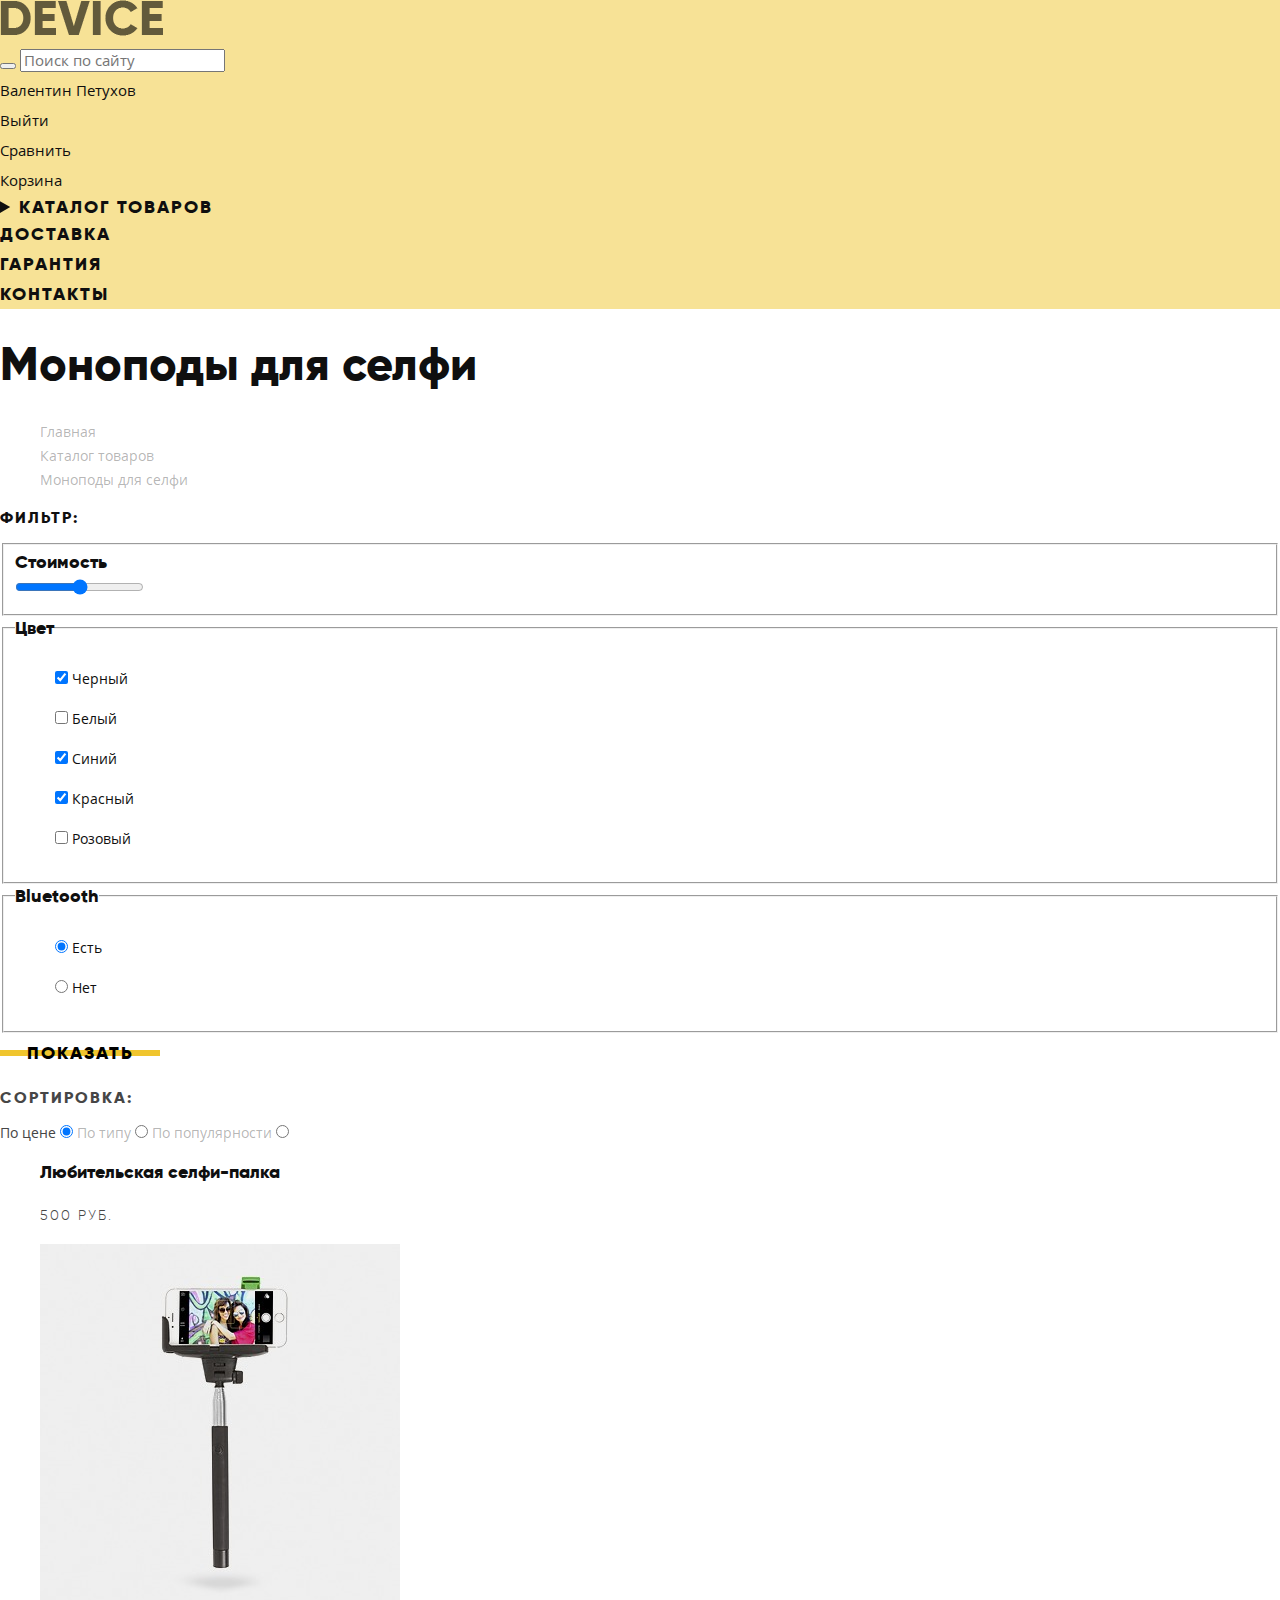
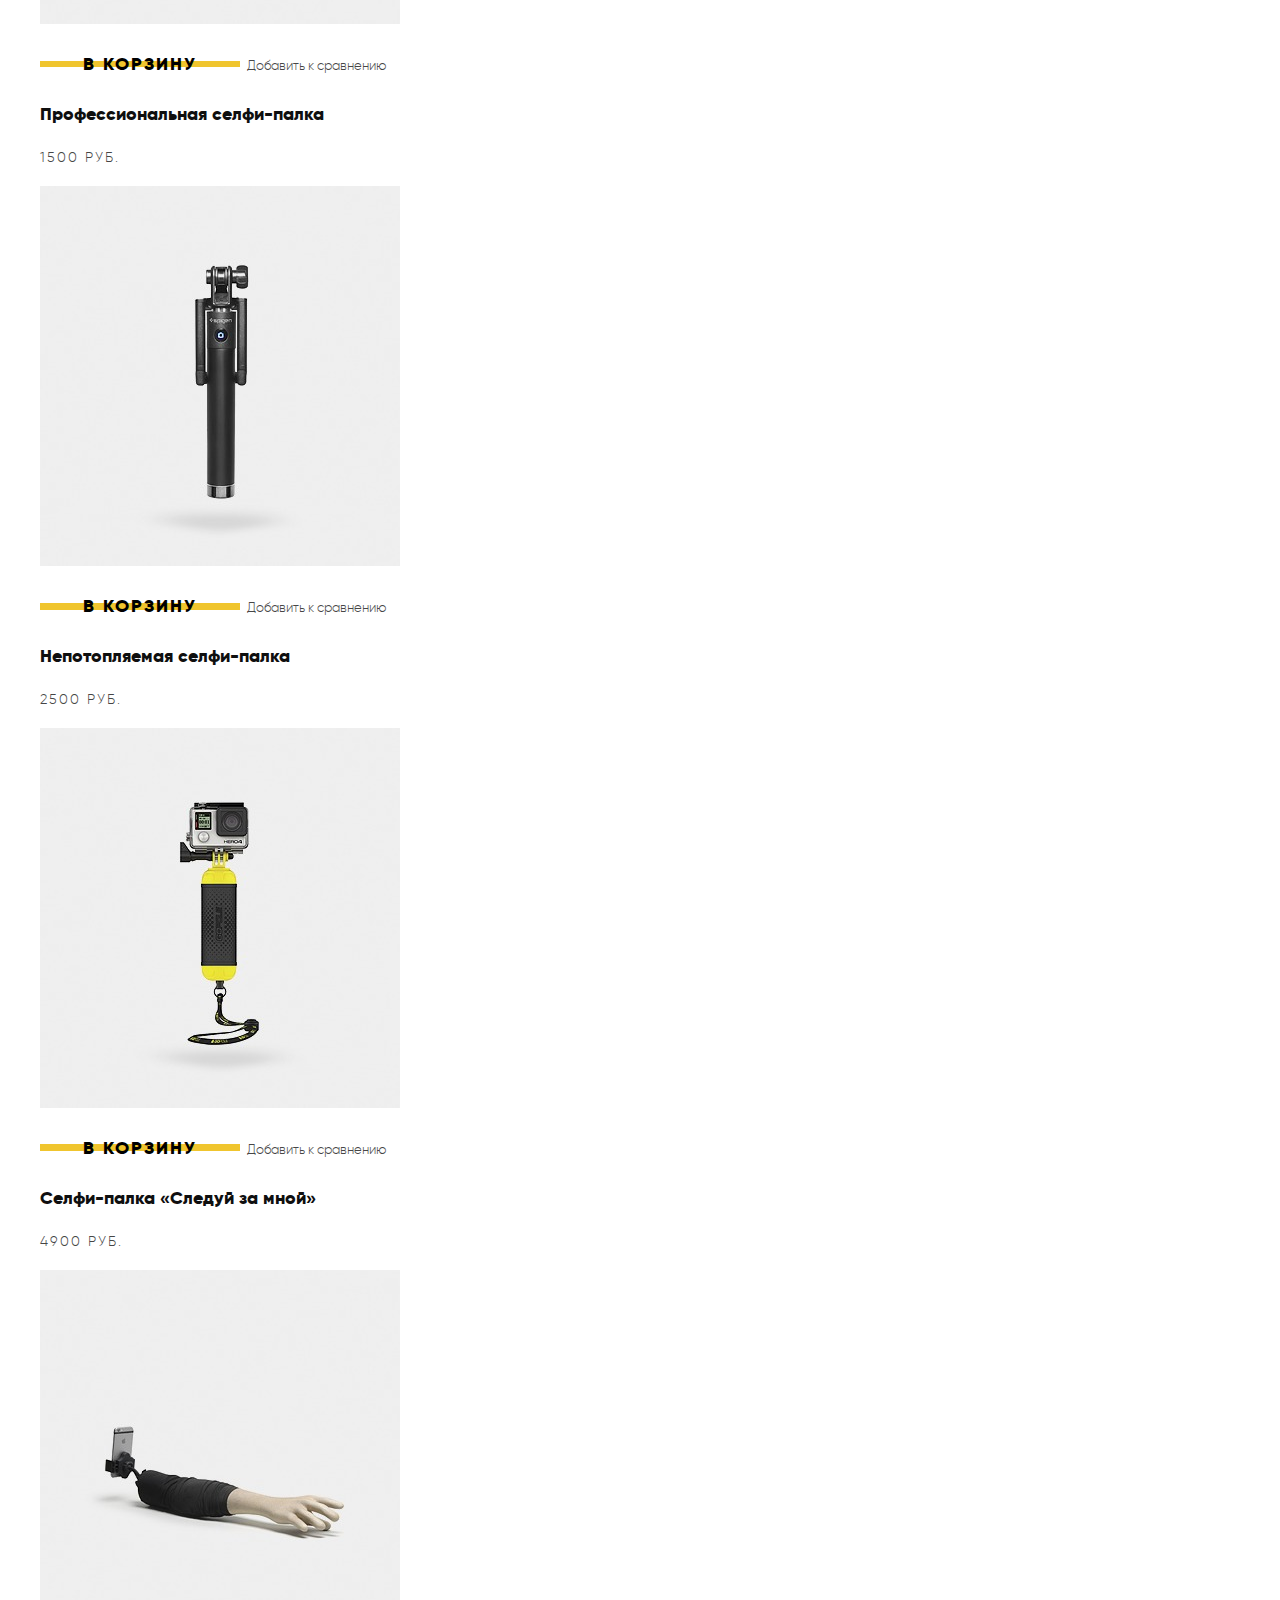
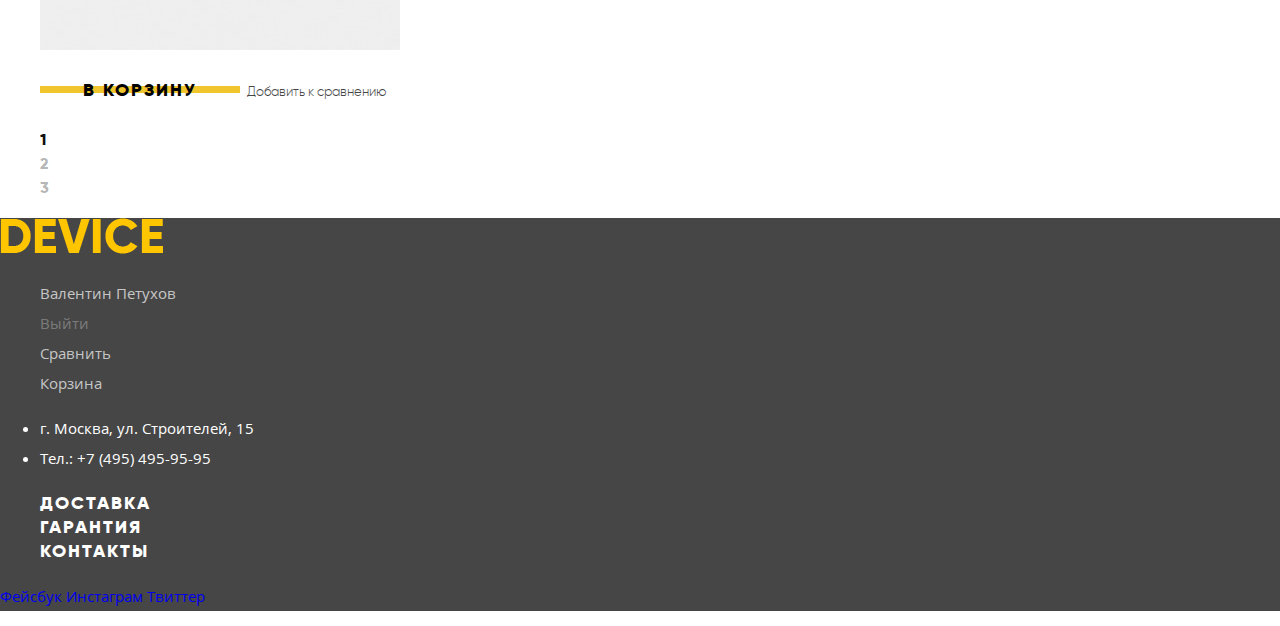
<file: inner.html>
<!DOCTYPE html>
<html lang="ru">

<head>
    <meta charset="utf-8">
    <title>HTML Academy: Девайс. Каталог</title>
    <link href="css/normalize.css" rel="stylesheet">
    <link href="css/style.css" rel="stylesheet">
</head>

<body>
    <header class="main-header">
        <nav class="main-navigation">
            <a href="index.html" class="main-header-logo">
                <img src="img/logo.png" width="163" height="36" alt="Логотип проекта Девайс">
            </a>
            <form class="search" action="url" method="get">
                <button class="search-button"> </button>
                <input type="text" name="search" placeholder="Поиск по сайту">
            </form>
            <ul class="user-navigation">
                <li class="login-link">
                    <a href="login.html">Валентин Петухов</a>
                </li>
                <li class="logout-link">
                    <a href="logout.html">Выйти</a>
                </li>
                <li>
                    <a href="compare.html">Сравнить</a>
                </li>
                <li>
                    <a href="basket.html">Корзина</a>
                </li>
            </ul>
            <ul class="site-navigation">
                <li>
                    <details>
                        <summary class="catalog">
                            <a href="catalog.html">Каталог товаров</a>
                        </summary>
                        <ul class="catalog-menu">
                            <li class="first-column">
                                <a href="virtual-reality.html">Виртуальная реальность</a>
                            </li>
                            <li class="first-column">
                                <a href="monopod-for-selfy.html">Моноподы для селфи</a>
                            </li>
                            <li class="first-column">
                                <a href="action-camera.html">Экшн-камеры</a>
                            </li>
                            <li class="second-column">
                                <a href="fitness-bracelets.html">Фитнес-браслеты</a>
                            </li>
                            <li class="second-column">
                                <a href="smart-watch.html">Умные часы</a>
                            </li>
                            <li class="third-column">
                                <a href="quadrocopter.html">Квадрокоптеры</a>
                            </li>
                        </ul>
                    </details>
                </li>
                <li>
                    <a href="delivery.html" class="header-service-menu">Доставка</a>
                </li>
                <li>
                    <a href="guarantee.html" class="header-service-menu">Гарантия</a>
                </li>
                <li>
                    <a href="contacts.html" class="header-service-menu">Контакты</a>
                </li>
            </ul>
        </nav>
    </header>
    <main class="container">
        <h1 class="page-title">Моноподы для селфи</h1>
        <ul class="breadcrumbs">
            <li>
                <a href="index.html">Главная</a>
            </li>
            <li>
                <a href="catalog.html">Каталог товаров</a>
            </li>
            <li class="breadcrumbs-current">Моноподы для селфи</li>
        </ul>
        <section class="filters">
            <h2>Фильтр:</h2>
            <form class="filter" method="get" action="https://echo.htmlacademy.ru">
                <fieldset>
                    <label for="filter-cost">
                        <legend class="filter-name">Стоимость</legend>
                        <input class="visually-hidden filter-input" type="range" name="radio" id="filter-cost">
                    </label>
                </fieldset>
                <fieldset>
                    <legend class="filter-name">Цвет</legend>
                    <ul class="color-goods">
                        <li>
                            <input class="visually-hidden filter-input filter-input-checkbox" type="checkbox" name="black-color" id="filter-black-color"
                                checked>
                            <label for="filter-black-color">
                                Черный
                            </label>
                        </li>
                        <li>
                            <input class="visually-hidden filter-input filter-input-checkbox" type="checkbox" name="white-color" id="filter-white-color">
                            <label for="filter-white-color">
                                Белый
                            </label>
                        </li>
                        <li>
                            <input class="visually-hidden filter-input filter-input-checkbox" type="checkbox" name="blue-color" id="filter-blue-color"
                                checked>
                            <label for="filter-blue-color">
                                Синий
                            </label>
                        </li>
                        <li>
                            <input class="visually-hidden filter-input filter-input-checkbox" type="checkbox" name="red-color" id="filter-red-color"
                                checked>
                            <label for="filter-red-color">
                                Красный
                            </label>
                        </li>
                        <li>
                            <input class="visually-hidden filter-input filter-input-checkbox" type="checkbox" name="pink-color" id="filter-pink-color">
                            <label for="filter-pink-color">
                                Розовый
                            </label>
                        </li>
                    </ul>
                </fieldset>
                <fieldset>
                    <legend class="filter-name">Bluetooth</legend>
                    <ul class="bluetooth-option">
                        <li>
                            <input class="visually-hidden filter-input filter-input-radio" type="radio" name="product-group" value="yes-bluetooth" id="filter-yes-bluetooth"
                                checked>
                            <label for="filter-yes-bluetooth">
                                Есть
                            </label>
                        </li>
                        <li>
                            <input class="visually-hidden filter-input filter-input-radio" type="radio" name="product-group" value="no-bluetooth" id="filter-no-bluetooth">
                            <label for="filter-no-bluetooth">
                                Нет
                            </label>
                        </li>
                    </ul>
                </fieldset>
                <button type="submit" class="filter-button button">Показать</button>
            </form>
        </section>
        <section class="sort">
            <h2>Сортировка:</h2>
            <label class="count-sort">По цене
                <input type="radio" name="price" value="" checked>
            </label>
            <label class="type-sort">По типу
                <input type="radio" name="kind" value="">
            </label>
            <label class="popular-sort">По популярности
                <input type="radio" name="popularity" value="">
            </label>
        </section>
        <section class="catalog">
            <ul class="catalog-list">
                <li class="catalog-item">
                    <a href="catalog-item.html">
                        <h3>Любительская селфи-палка</h3>
                        <b>500 руб.</b>
                        <p class="catalog-item-image">
                            <img src="img/monopod-classic.jpeg" width="360" height="380" alt="Любительская селфи-палка">
                        </p>
                    </a>
                    <a class="button in-card" href="#">В корзину</a>
                    <a class="button compare" href="#">Добавить к сравнению</a>
                </li>
                <li class="catalog-item">
                    <a href="catalog-item.html">
                        <h3>Профессиональная селфи-палка </h3>
                        <b>1500 руб.</b>
                        <p class="catalog-item-image">
                            <img src="img/monopod-pro.jpeg" width="360" height="380" alt="Профессиональная селфи-палка">
                        </p>
                    </a>
                    <a class="button in-card" href="#">В корзину</a>
                    <a class="button compare" href="#">Добавить к сравнению</a>
                </li>
                <li class="catalog-item">
                    <a href="catalog-item.html">
                        <h3>Непотопляемая селфи-палка</h3>
                        <b>2500 руб.</b>
                        <p class="catalog-item-image">
                            <img src="img/monopod-waterproof.jpeg" width="360" height="380" alt="Непотопляемая селфи-палка">
                        </p>
                    </a>
                    <a class="button in-card" href="#">В корзину</a>
                    <a class="button compare" href="#">Добавить к сравнению</a>
                </li>
                <li class="catalog-item">
                    <a href="catalog-item.html">
                        <h3>Селфи-палка «Следуй за мной»</h3>
                        <b>4900 руб.</b>
                        <p class="catalog-item-image">
                            <img src="img/monopod-hand.jpeg" width="360" height="380" alt="Селфи-палка «Следуй за мной»">
                        </p>
                    </a>
                    <a class="button in-card" href="#">В корзину</a>
                    <a class="button compare" href="#">Добавить к сравнению</a>
                </li>

            </ul>
            <ul class="pagination-list">
                <li class="pagination-item pagination-item-current">
                    <a>1</a>
                </li>
                <li class="pagination-item">
                    <a href="#">2</a>
                </li>
                <li class="pagination-item">
                    <a href="#">3</a>
                </li>
            </ul>
        </section>

    </main>

    <footer class="main-footer">
        <a href="index.html" class="main-footer-logo">
            <img src="img/logo-yellow.png" width="163" height="36" alt="Логотип проекта Девайс">
        </a>

        <div class="footer-user-navigation">
            <ul class="footer-list-user-navigation">
                <li class="login-link">
                    <a class="login-link" href="login.html">Валентин Петухов</a>
                </li>
                <li class="logout-footer">
                    <a class="logout" href="logout.html">Выйти</a>
                </li>
                <li>
                    <a href="compare.html">Сравнить</a>
                </li>
                <li>
                    <a href="basket.html">Корзина</a>
                </li>
            </ul>
        </div>
        <div class="footer-contacts">
            <ul>
                <li>г. Москва, ул. Строителей, 15</li>
                <li>Тел.: +7 (495) 495-95-95</li>
            </ul>
        </div>
        <div class="foter-servisec">
            <ul class="footer-list-services">
                <li>
                    <a href="delivery.html">Доставка</a>
                </li>
                <li>
                    <a href="guarantee.html">Гарантия</a>
                </li>
                <li>
                    <a href="contacts.html">Контакты</a>
                </li>
            </ul>
        </div>
        <div class="footer-social">
            <a class="social-button" href="fb.html">Фейсбук</a>
            <a class="social-button" href="instagram.html">Инстаграм</a>
            <a class="social-button" href="twitter.html">Твиттер</a>
        </div>
        <p>
            <a class="html-academy" href="https://htmlacademy.ru"></a>
        </p>
    </footer>
</body>

</html>
</file>
<file: css/style.css>
@font-face {
    font-family: 'Gilroy';
    src: url('../fonts/gilroyextrabold.woff2') format('woff2');
    font-weight: bold;
    font-style: normal;

}
@font-face {
    font-family: 'Gilroy';
    src: url('../fonts/gilroylight.woff2') format('woff2');
    font-weight: normal;
    font-style: normal;

}
@font-face {
    font-family: 'Open Sans';
    src: url('../fonts/opensanslight.woff2') format('woff2');
    font-weight: 200;
    font-style: normal;
}
@font-face {
    font-family: 'Open Sans';
    src: url('../fonts/opensans.woff2') format('woff2');
    font-weight: normal;
    font-style: normal;
}
body {
    margin: 0;
    padding: 0;
    font-family: 'Open Sans', Arial, sans-serif;
    font-size: 15px;
    line-height: 30px;
    font-weight: 400;
    color: #0f0f0f;
    background-color: #ffffff;
    background-position: top center;
}
a {
    text-decoration: none;
}
.main-header {
    margin-bottom: 0px;
  
    /* Временно для сетки */
    min-height: 175px;
  }
  .main-navigation {
    /* Временно для сетки */
    min-height: 175px;
    background-color: transparent;
    flex-direction: column;
   }
   .main-header-logo {
    width: 163px;
    height: 36px;
     }
  
  .site-navigation {
    margin: 0;
    padding: 0;
    
    list-style: none;
    
    /* Временно для сетки */
    min-height: 70px;
  }
  
  .user-navigation {
    margin: 0;
    padding: 0;
    
    list-style: none;
    
    /* Временно для сетки */
    min-height: 70px;
  }
    
.main-header {
    background-color: rgba(240, 197, 46, 0.5);
}
.main-footer {
    background-color: rgb(70, 70, 70);
}
.services,
.catalog,
.header-service-menu,
.more,
.popular-goods,
.about-us-button,
.write-us,
.footer-list-services,
.catalog-item a h3,
.filter-name,
.filter-button {
    font-family: 'Gilroy', Arial, sans-serif;
    font-size: 18px;
    line-height: 24px;
    font-weight: bold;
    color: #0f0f0f;
    text-transform: uppercase;
    letter-spacing: 2px;
}
.popular-goods,
.catalog-item a h3,
.filter-name {
    text-transform: none;
    letter-spacing: normal;
}
.catalog-menu,
.site-navigation,
.user-navigation,
.popular-goods,
.partners,
.carriers,
.footer-list-user-navigation,
.footer-list-services,
.breadcrumbs,
.color-goods,
.bluetooth-option,
.catalog-list,
.pagination-list {
    list-style: none;
}
.user-navigation a:focus,
.site-navigation a:focus,
.pagination-item a {
    color: rgba(0, 0, 0, 0.3);
}
.more a,
.site-navigation a,
.user-navigation a,
.popular-goods a,
.footer-list-services a,
.footer-list-user-navigation a,
.pagination-item-current a {
    color: #0f0f0f;
}
.user-navigation a:hover,
.site-navigation a:hover {
    color: rgba(0, 0, 0, 0.6);
}


.popular-caption {
    font-family: 'Gilroy', Arial, sans-serif;
    font-size: 47px;
    line-height: 56px;
}
.write-us,
.about-us-button,
.services,
.filter-button {
    width: 160px;
    height: 40px;
    outline: none;
    display: inline-block;
    border: 0px;
    background: white;
    padding: 5px;
    color: rgba(0, 0, 0, 1);
    background-image: linear-gradient(transparent 43%, rgba(240, 197, 46, 1) 43%, rgba(240, 197, 46, 1) 57%, transparent 57%);
}
.about-us-button,
.write-us {
    width: 260px;
    height: 40px;
}
.in-card,
.more a {
    padding: 14px 43px;
    background-image: linear-gradient(transparent 43%, rgba(240, 197, 46, 1) 43%, rgba(240, 197, 46, 1) 57%, transparent 57%);
    color: rgba(0, 0, 0, 1);
}
.compare {
    font-size: 13px;
    line-height: 36px;
    font-weight: lighter;
    color: rgb(70, 70, 70);
    text-transform: none;
    letter-spacing: normal;
}
.in-card a:hover,
.more a:hover {
    padding: 14px 43px;
    background-color: rgba(240, 197, 46, 1);
    color: rgba(0, 0, 0, 1);
}
.filter-button:hover,
.in-card a:hover {
    background-color: rgba(240, 197, 46, 1);
    color: rgba(0, 0, 0, 1);
}
.more a:focus {
    padding: 14px 43px;
    background-color: rgba(240, 197, 46, 1);
    color: rgba(0, 0, 0, 0.3);
}
.filter-button:focus,
.in-card a:focus {
    background-color: rgba(240, 197, 46, 1);
    color: rgba(0, 0, 0, 0.3);
}
.main-header-logo:hover {
    opacity: 0.6;
}
.main-header-logo:focus {
    opacity: 0.3;
}
.main-footer-logo:hover {
    opacity: 0.6;
}
.main-footer-logo:focus {
    opacity: 0.3;
}
.summary-goods {
    font-family: 'Gilroy', Arial, sans-serif;
    font-size: 36px;
    line-height: 48px;
}
.table-goods {
    font-size: 13px;    
    line-height: 20px;
}
.service-describtion,
.about-us h2,
.contants h2,
.page-title {
    font-family:  'Gilroy', Arial, sans-serif;
    font-size: 47px;    
    line-height: 48px;
}

.services:hover {
    background-color: rgba(240, 197, 46, 1);
    color: rgba(0, 0, 0, 1);

}
.services:focus {
    width: 278px;
    height: 40px;
    background-color: rgba(0, 0, 0, 1);
    color: rgba(245, 225, 132, 1);
    background-image: none;
}
.carriers {
    font-family: 'Gilroy', Arial, sans-serif;
    font-size: 16px;    
    line-height: 40px;
    font-weight: bold;
}
.breadcrumbs,
.breadcrumbs a {
    font-size: 14px;
    line-height: 24px;
    color: rgba(0, 0, 0, 0.3);
}
.container h2,
.pagination-item {
    font-family: 'Gilroy', Arial, sans-serif;
    text-transform: uppercase;
    font-size: 16px;
    line-height: 24px;
    letter-spacing: 2px;
}
.color-goods,
.bluetooth-option {
    font-size: 14px;
    line-height: 40px; 
}

.sort,
.catalog-item b {
    font-size: 14px;
    line-height: 18px;
    font-weight: normal;
    color: rgb(70, 70, 70);
}
.type-sort,
.popular-sort {
     color: rgba(0, 0, 0, 0.3);
}
.in-card:focus,
.about-us-button:focus,
.write-us:focus {
    background-color: rgba(240, 197, 46, 1);
    color: rgba(0, 0, 0, 0.3);
} 
.in-card:hover,
.about-us-button:hover,
.write-us:hover {
    background-color: rgba(240, 197, 46, 1);
    color: rgba(0, 0, 0, 1);
} 
.footer-contacts,
.footer-list-user-navigation a:hover,
.footer-list-services a,
.login-link-footer a:hover {
    color: rgba(255, 255, 255, 1)
}
.footer-list-user-navigation a,
.login-link-footer {
    color: rgba(255, 255, 255, 0.7);
}
.footer-list-user-navigation a:focus,
.footer-list-services a:focus,
.login-link-footer a:focus,
.logout-footer a {
    color: rgba(255, 255, 255, 0.3);
}
.footer-list-services a:hover {
    color: rgba(255, 255, 255, 0.6)
}
.number-goods {
    font-family: 'Gilroy', Arial, sans-serif;
    font-size: 179.2px;
    line-height: 179.2px;
    color: rgb(255, 255, 255);
    background-color: rgba(240, 197, 46, 0.5);
}
</file>
